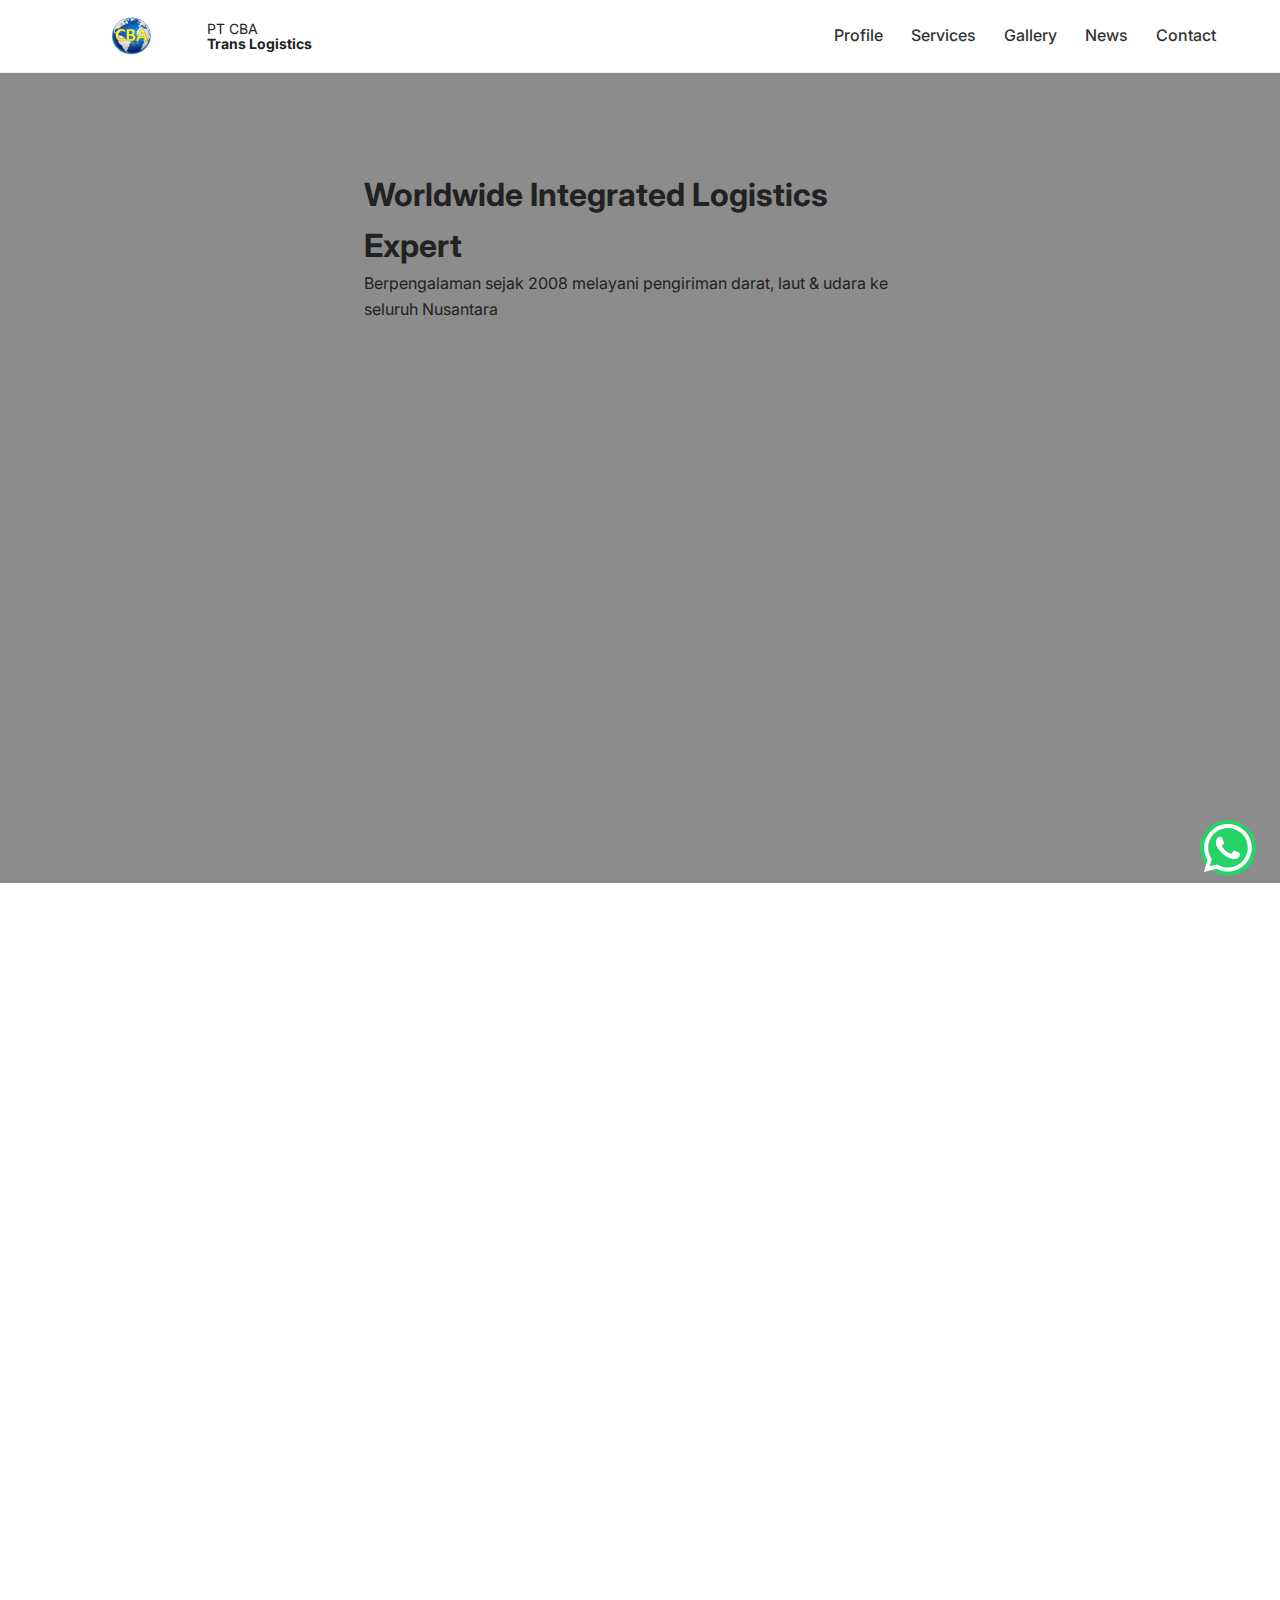
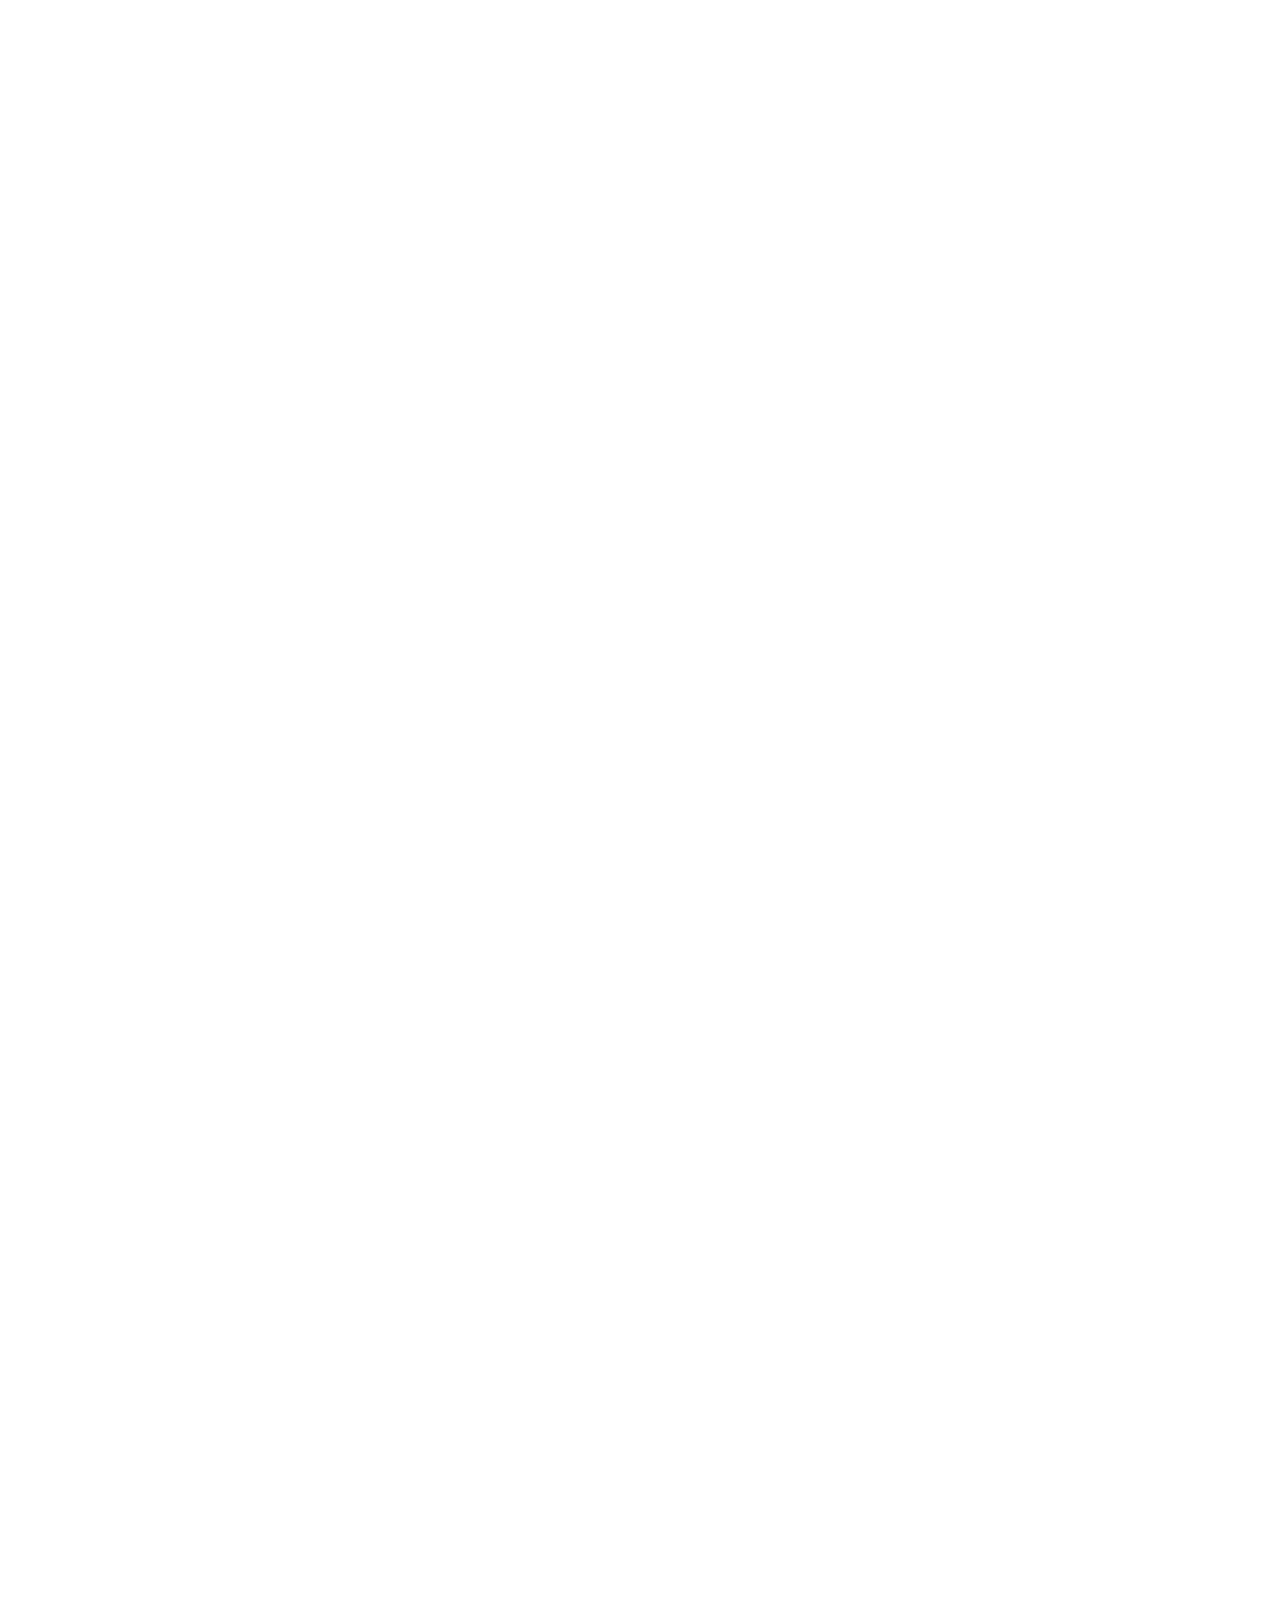
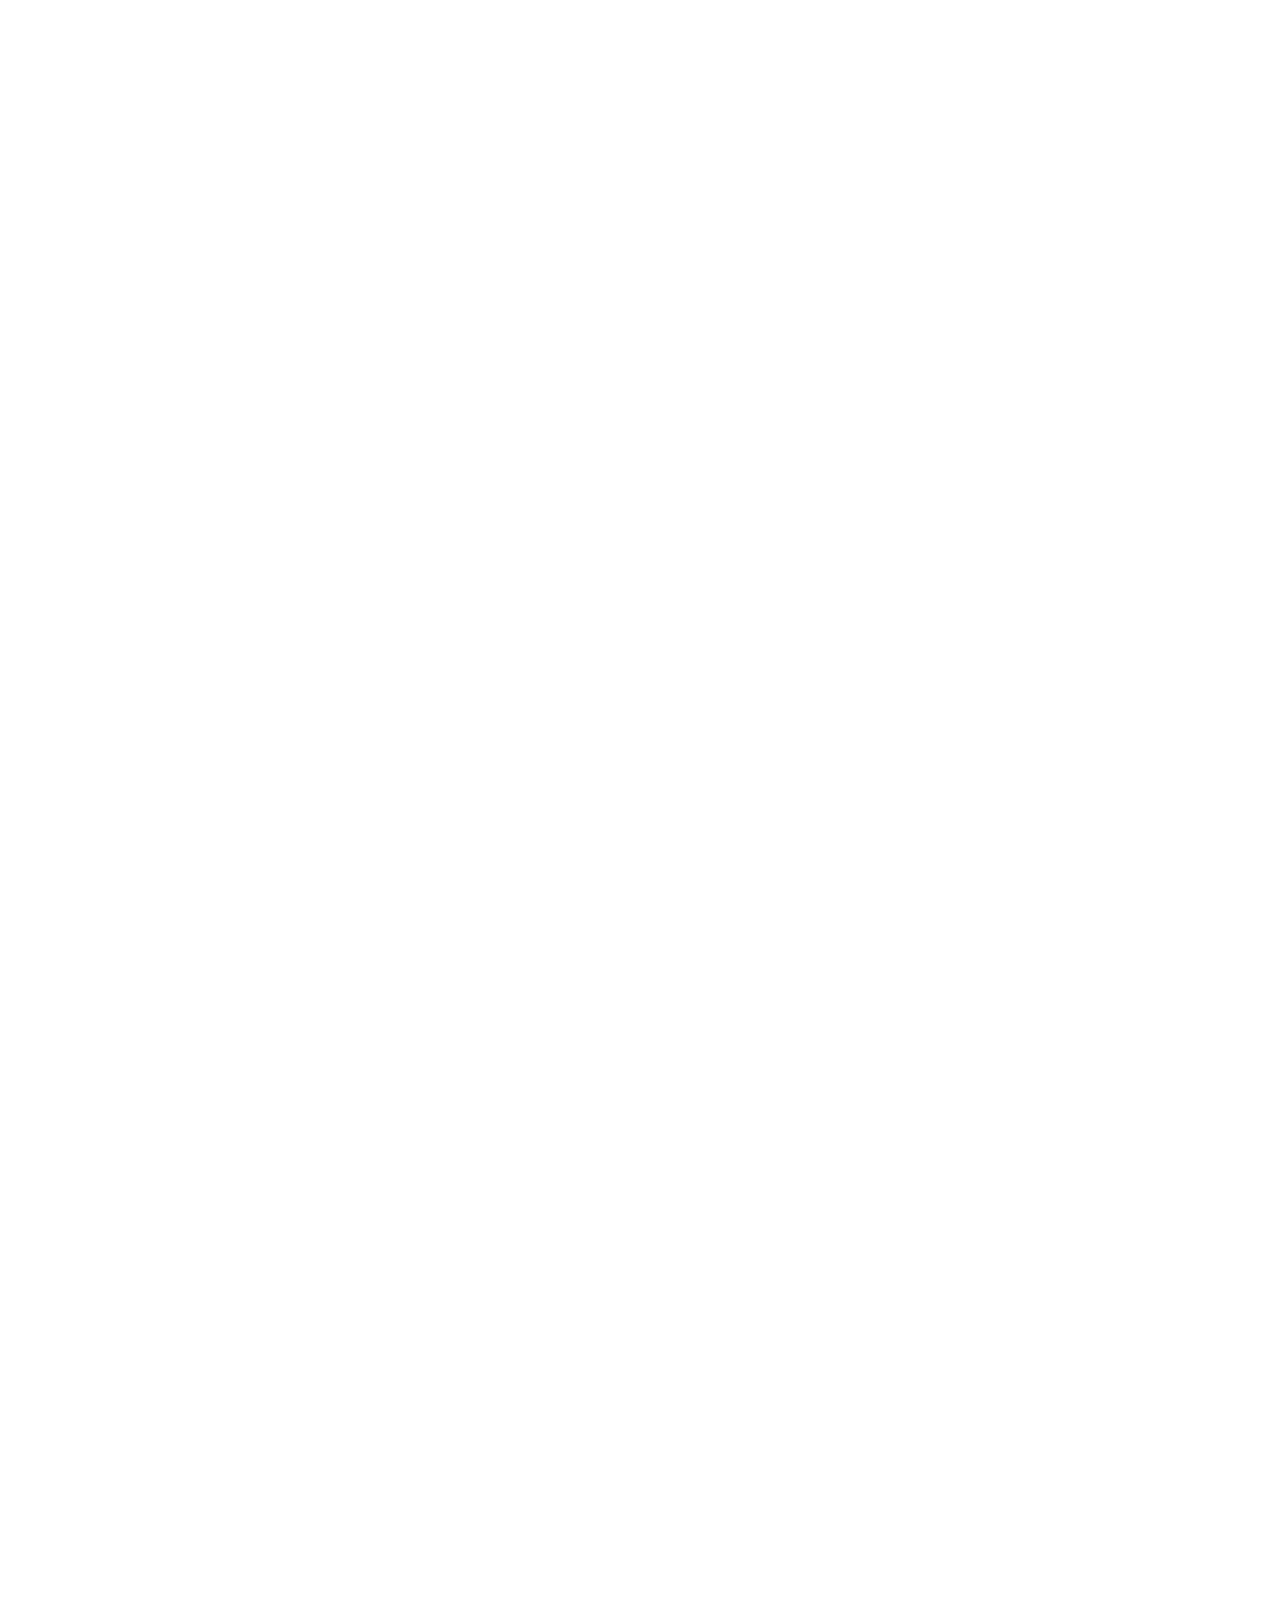
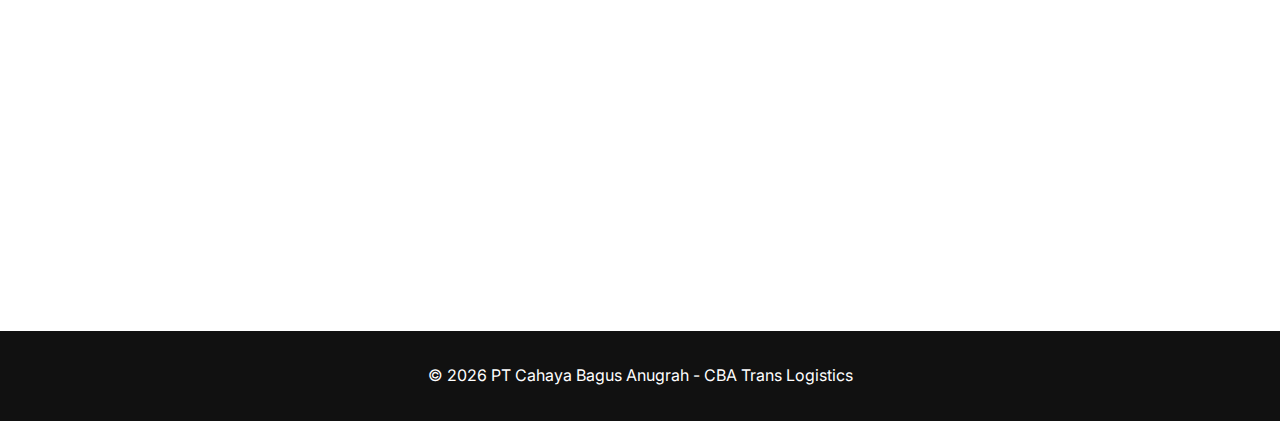
<file: index.html>
<!DOCTYPE html>
<html lang="id">
<head>
  <link rel="icon" href="/favicon.png">
  <meta charset="UTF-8" />
  <meta name="viewport" content="width=device-width, initial-scale=1.0" />
  <title>PT CBA Trans Logistics</title>

  <!-- Google Font -->
  <link
    href="https://fonts.googleapis.com/css2?family=Inter:wght@400;500;600;700&display=swap"
    rel="stylesheet"
  />

  <link rel="stylesheet" href="style.css" />
</head>

<body>

<!-- FLOATING WHATSAPP -->
<a
  href="https://wa.me/6289508714478?text=Halo%20Aam,%20saya%20ingin%20konsultasi%20layanan%20logistik%20CBA"
  class="wa-float"
  target="_blank"
  aria-label="Chat WhatsApp"
>
  <img src="assets/icon-wa.svg" alt="WhatsApp">
</a>

<!-- NAVBAR -->
<header class="navbar">
  <div class="nav-inner container">

    <!-- BRAND -->
    <div class="brand">
      <img src="assets/logo.png" alt="CBA Trans Logistics">
      <span class="brand-text">
        PT CBA<br>
        <strong>Trans Logistics</strong>
      </span>
    </div>

    <!-- DESKTOP MENU -->
    <nav class="nav-menu">
      <a href="#profile">Profile</a>
      <a href="#services">Services</a>
      <a href="#testimony">Gallery</a>
      <a href="#news">News</a>
      <a href="#contact">Contact</a>
    </nav>

    <!-- HAMBURGER -->
    <div class="hamburger" id="hamburger">☰</div>

  </div>

  <!-- MOBILE MENU -->
  <div class="mobile-menu" id="mobileMenu">
    <a href="#profile">Profile</a>
    <a href="#services">Services</a>
    <a href="#testimony">Gallery</a>
    <a href="#news">News</a>
    <a href="#contact">Contact</a>
  </div>
</header>

<!-- HERO -->
<section class="hero reveal">
  <div class="container hero-content">
    <h1>Worldwide Integrated Logistics Expert</h1>
    <p>
      Berpengalaman sejak 2008 melayani pengiriman darat,
      laut & udara ke seluruh Nusantara
    </p>
  </div>
</section>

<!-- PROFILE -->
<section id="profile" class="profile-section reveal">
  <div class="container profile-grid">

    <div class="profile-text">
      <h2>Company Profile</h2>
      <p>
        PT Cahaya Bagus Anugrah (CBA Trans Logistics) berdiri pada 8 Agustus 2008
        sebagai perusahaan jasa logistik terintegrasi.
      </p>
      <p>
        Didukung sistem internal <strong>CITRA</strong> untuk monitoring
        pengiriman real-time yang aman dan terkontrol.
      </p>
    </div>

    <div class="profile-cards">
      <div class="profile-card">
        <h3>Vision</h3>
        <p>Worldwide Integrated Logistics Expert</p>
      </div>

      <div class="profile-card">
        <h3>Mission</h3>
        <ul>
          <li>Memahami kebutuhan klien</li>
          <li>Layanan logistik terbaik</li>
          <li>Integritas & tanggung jawab</li>
          <li>Dokumentasi akurat</li>
        </ul>
      </div>
    </div>

  </div>
</section>

<!-- SERVICES -->
<section id="services" class="reveal">
  <div class="container">
    <h2>Services</h2>

    <div class="card-grid">
      <div class="card">
        <h3>Sea Freight</h3>
        <p>Pengiriman laut container & project cargo.</p>
      </div>

      <div class="card">
        <h3>Air Freight</h3>
        <p>Pengiriman udara cepat & bernilai tinggi.</p>
      </div>

      <div class="card">
        <h3>Land Transportation</h3>
        <p>Transportasi darat antar kota & pulau.</p>
      </div>

      <div class="card">
        <h3>Project Cargo</h3>
        <p>Penanganan alat berat & mesin industri.</p>
      </div>

      <div class="card">
        <h3>Customs Brokerage</h3>
        <p>Clearance ekspor-impor profesional.</p>
      </div>
    </div>
  </div>
</section>

<!-- TESTIMONY & GALLERY -->
<section id="testimony" class="bg-light reveal">
  <div class="container">
    <h2>Testimony & Gallery</h2>

    <div class="testimony-grid">
      <div class="testimony-card">
        <p>“Pengiriman project cargo berjalan lancar.”</p>
        <span>– PT Maxima Energy</span>
      </div>

      <div class="testimony-card">
        <p>“Dokumentasi rapi & komunikasi cepat.”</p>
        <span>– PT Nusantara Logistik</span>
      </div>
    </div>

    <div class="gallery-grid">
      <img src="assets/gallery1.jpg" alt="">
      <img src="assets/gallery2.jpg" alt="">
      <img src="assets/gallery3.jpg" alt="">
    </div>
  </div>
</section>

<!-- NEWS -->
<section id="news" class="bg-light reveal">
  <div class="container">
    <h2>News & Update</h2>
    <ul>
      <li>Project Cargo ke Kalimantan</li>
      <li>Pengiriman Alat Berat Nasional</li>
      <li>Optimalisasi Sistem CITRA</li>
    </ul>
  </div>
</section>

<!-- CONTACT -->
<section id="contact" class="contact-section reveal">
  <div class="container">
    <h2>Contact Us</h2>

    <div class="contact-grid">

      <div class="contact-card">
        <h3>Head Office</h3>
        <p>Jl. Kalianak No.73 Blok B-8<br>Surabaya</p>
        <p>Telp: 031-7498798</p>
        <p>Email: sri@cbasby.com</p>
      </div>

      <div class="contact-card highlight">
        <h3>Hubungi Marketing</h3>

        <p class="contact-name">Aam</p>
        <p class="contact-desc">
          Konsultasi pengiriman & penawaran harga
        </p>

        <div class="contact-icons">
          <a href="https://wa.me/6289508714478" target="_blank">
            <img src="assets/icon-wa.svg" alt="">
          </a>
          <a href="mailto:aam@cbasby.com">
            <img src="assets/icon-email.svg" alt="">
          </a>
          <a href="https://instagram.com/abdullahtsalis" target="_blank">
            <img src="assets/icon-instagram.svg" alt="">
          </a>
        </div>
      </div>

    </div>
  </div>
</section>

<!-- FOOTER -->
<footer class="footer">
  © 2026 PT Cahaya Bagus Anugrah - CBA Trans Logistics
</footer>

<script src="script.js"></script>
</body>
</html>
</file>
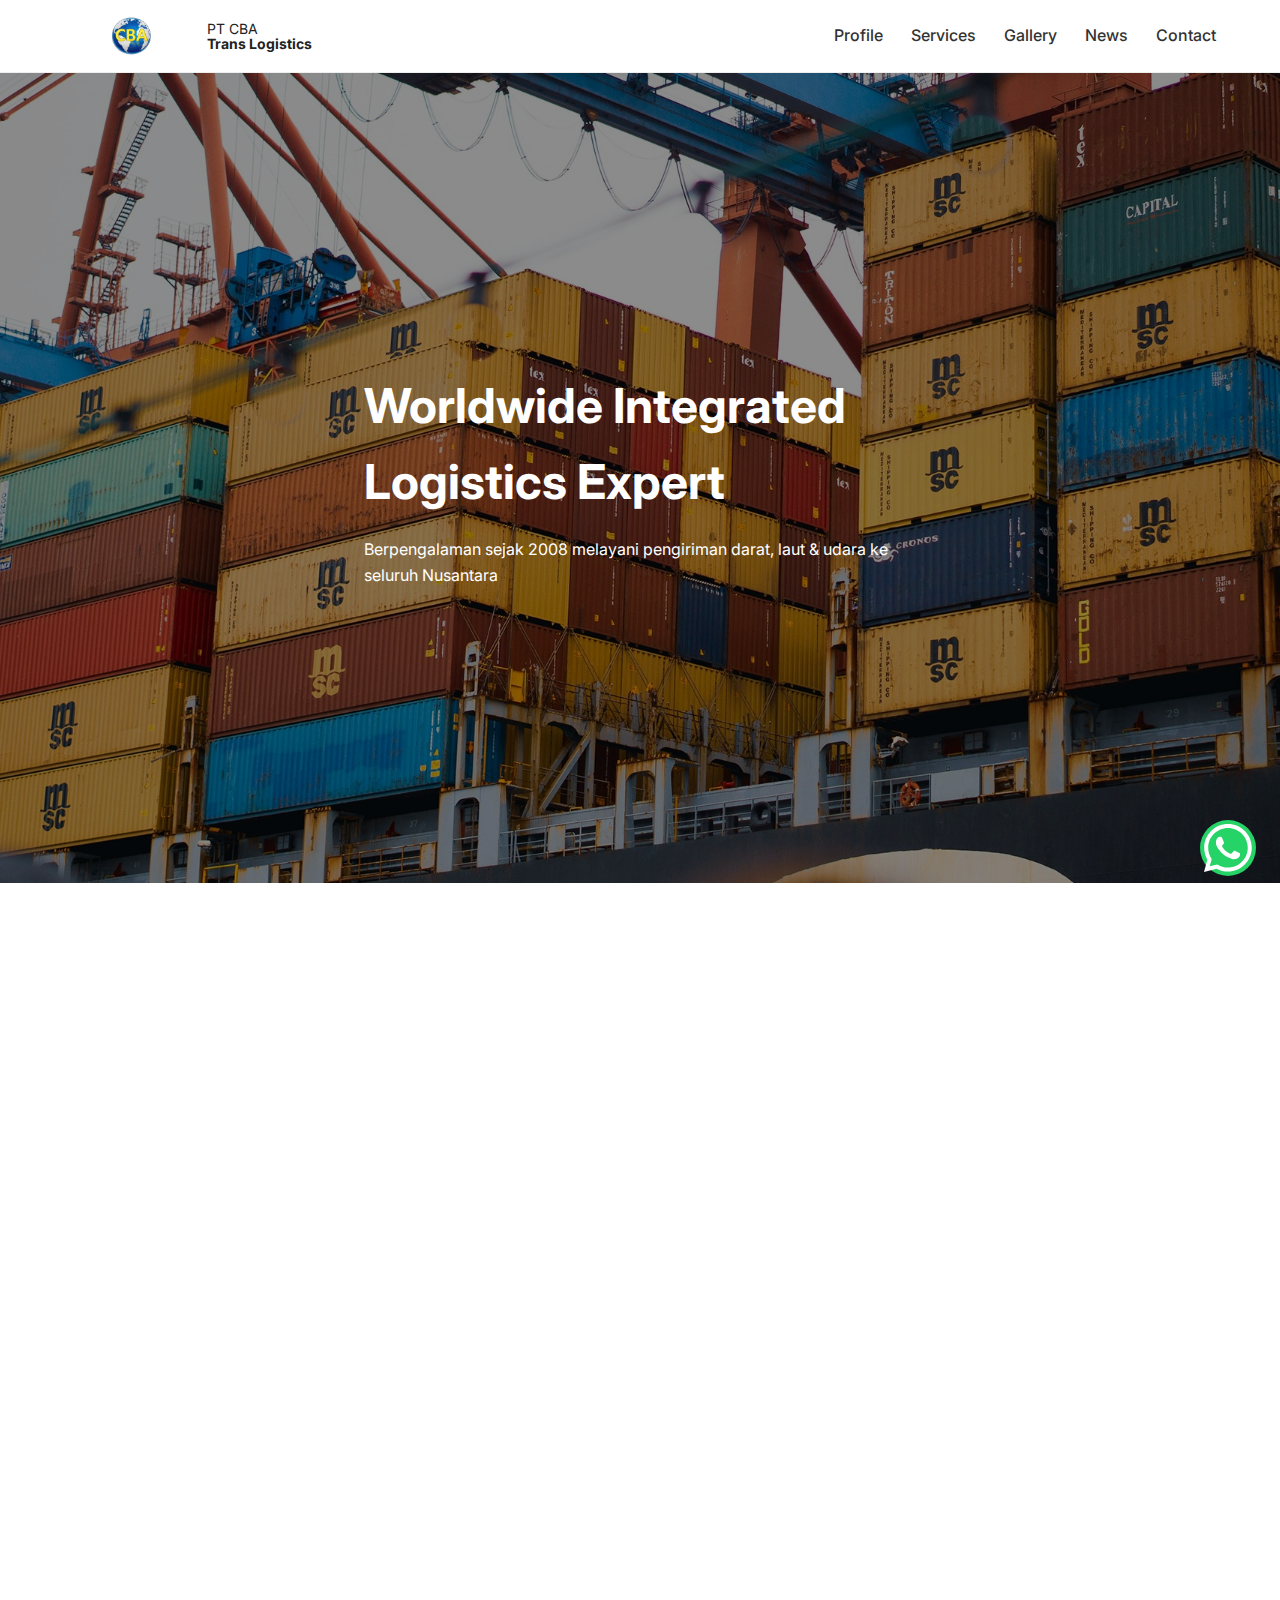
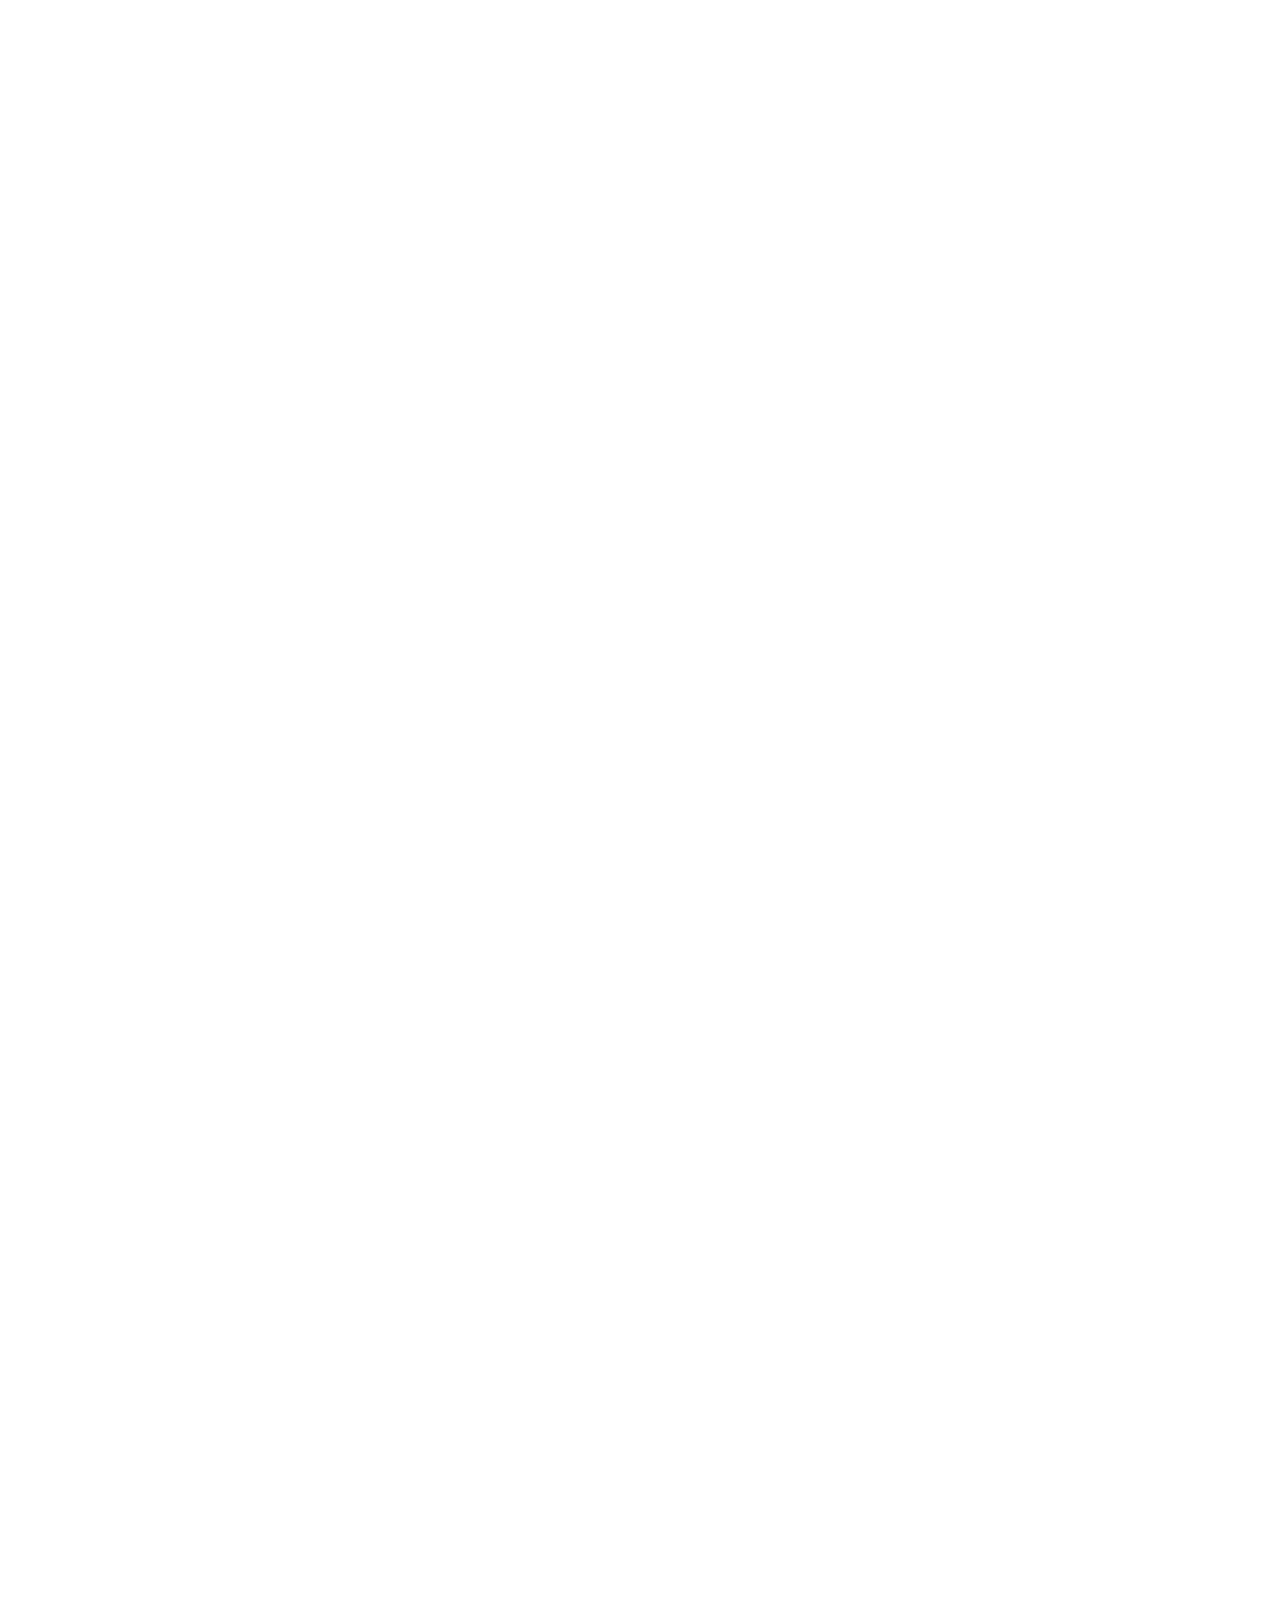
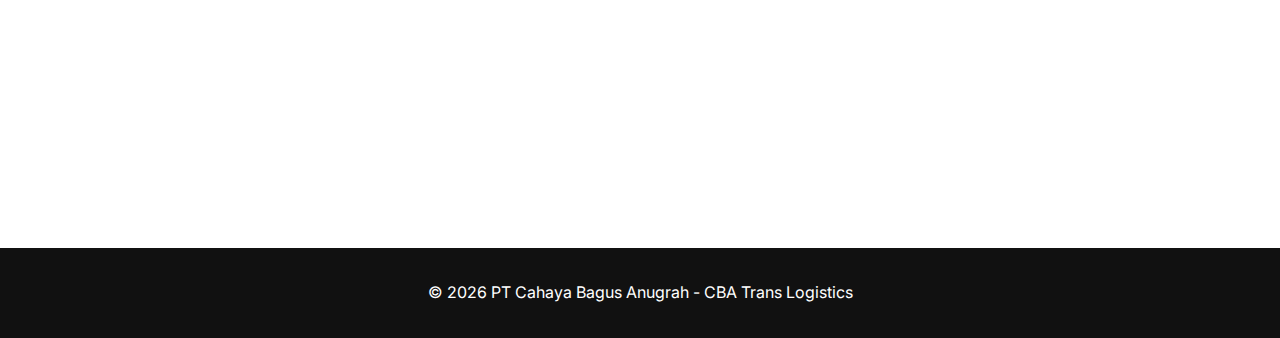
<file: cba-trans-logistics/index.html>
<!DOCTYPE html>
<html lang="id">
<head>
  <meta charset="UTF-8" />
  <meta name="viewport" content="width=device-width, initial-scale=1.0" />
  <title>PT CBA Trans Logistics</title>

  <!-- Google Font -->
  <link
    href="https://fonts.googleapis.com/css2?family=Inter:wght@400;500;600;700&display=swap"
    rel="stylesheet"
  />

  <link rel="stylesheet" href="style.css" />
</head>

<body>

<!-- FLOATING WHATSAPP -->
<a
  href="https://wa.me/6281234567890?text=Halo%20Aam,%20saya%20ingin%20konsultasi%20layanan%20logistik%20CBA"
  class="wa-float"
  target="_blank"
  aria-label="Chat WhatsApp"
>
  <img src="assets/icon-wa.svg" alt="WhatsApp">
</a>

<!-- NAVBAR -->
<header class="navbar">
  <div class="nav-inner container">

    <!-- BRAND -->
    <div class="brand">
      <img src="assets/logo.png" alt="CBA Trans Logistics">
      <span class="brand-text">
        PT CBA<br>
        <strong>Trans Logistics</strong>
      </span>
    </div>

    <!-- DESKTOP MENU -->
    <nav class="nav-menu">
      <a href="#profile">Profile</a>
      <a href="#services">Services</a>
      <a href="#testimony">Gallery</a>
      <a href="#news">News</a>
      <a href="#contact">Contact</a>
    </nav>

    <!-- HAMBURGER -->
    <div class="hamburger" id="hamburger">☰</div>

  </div>

  <!-- MOBILE MENU -->
  <div class="mobile-menu" id="mobileMenu">
    <a href="#profile">Profile</a>
    <a href="#services">Services</a>
    <a href="#testimony">Gallery</a>
    <a href="#news">News</a>
    <a href="#contact">Contact</a>
  </div>
</header>

<!-- HERO -->
<section class="hero reveal">
  <div class="container hero-content">
    <h1>Worldwide Integrated Logistics Expert</h1>
    <p>
      Berpengalaman sejak 2008 melayani pengiriman darat,
      laut & udara ke seluruh Nusantara
    </p>
  </div>
</section>

<!-- PROFILE -->
<section id="profile" class="profile-section reveal">
  <div class="container profile-grid">

    <div class="profile-text">
      <h2>Company Profile</h2>
      <p>
        PT Cahaya Bagus Anugrah (CBA Trans Logistics) berdiri pada 8 Agustus 2008
        sebagai perusahaan jasa logistik terintegrasi.
      </p>
      <p>
        Didukung sistem internal <strong>CITRA</strong> untuk monitoring
        pengiriman real-time yang aman dan terkontrol.
      </p>
    </div>

    <div class="profile-cards">
      <div class="profile-card">
        <h3>Vision</h3>
        <p>Worldwide Integrated Logistics Expert</p>
      </div>

      <div class="profile-card">
        <h3>Mission</h3>
        <ul>
          <li>Memahami kebutuhan klien</li>
          <li>Layanan logistik terbaik</li>
          <li>Integritas & tanggung jawab</li>
          <li>Dokumentasi akurat</li>
        </ul>
      </div>
    </div>

  </div>
</section>

<!-- SERVICES -->
<section id="services" class="reveal">
  <div class="container">
    <h2>Services</h2>

    <div class="card-grid">
      <div class="card">
        <h3>Sea Freight</h3>
        <p>Pengiriman laut container & project cargo.</p>
      </div>

      <div class="card">
        <h3>Air Freight</h3>
        <p>Pengiriman udara cepat & bernilai tinggi.</p>
      </div>

      <div class="card">
        <h3>Land Transportation</h3>
        <p>Transportasi darat antar kota & pulau.</p>
      </div>

      <div class="card">
        <h3>Project Cargo</h3>
        <p>Penanganan alat berat & mesin industri.</p>
      </div>

      <div class="card">
        <h3>Customs Brokerage</h3>
        <p>Clearance ekspor-impor profesional.</p>
      </div>
    </div>
  </div>
</section>

<!-- TESTIMONY & GALLERY -->
<section id="testimony" class="bg-light reveal">
  <div class="container">
    <h2>Testimony & Gallery</h2>

    <div class="testimony-grid">
      <div class="testimony-card">
        <p>“Pengiriman project cargo berjalan lancar.”</p>
        <span>– PT Maxima Energy</span>
      </div>

      <div class="testimony-card">
        <p>“Dokumentasi rapi & komunikasi cepat.”</p>
        <span>– PT Nusantara Logistik</span>
      </div>
    </div>

    <div class="gallery-grid">
      <img src="assets/gallery1.jpg" alt="">
      <img src="assets/gallery2.jpg" alt="">
      <img src="assets/gallery3.jpg" alt="">
    </div>
  </div>
</section>

<!-- NEWS -->
<section id="news" class="bg-light reveal">
  <div class="container">
    <h2>News & Update</h2>
    <ul>
      <li>Project Cargo ke Kalimantan</li>
      <li>Pengiriman Alat Berat Nasional</li>
      <li>Optimalisasi Sistem CITRA</li>
    </ul>
  </div>
</section>

<!-- CONTACT -->
<section id="contact" class="contact-section reveal">
  <div class="container">
    <h2>Contact Us</h2>

    <div class="contact-grid">

      <div class="contact-card">
        <h3>Head Office</h3>
        <p>Jl. Kalianak No.73 Blok B-8<br>Surabaya</p>
        <p>Telp: 031-7498798</p>
        <p>Email: sri@cbasby.com</p>
      </div>

      <div class="contact-card highlight">
        <h3>Hubungi Marketing</h3>

        <p class="contact-name">Aam</p>
        <p class="contact-desc">
          Konsultasi pengiriman & penawaran harga
        </p>

        <div class="contact-icons">
          <a href="https://wa.me/6281234567890" target="_blank">
            <img src="assets/icon-wa.svg" alt="">
          </a>
          <a href="mailto:aam@cbasby.com">
            <img src="assets/icon-email.svg" alt="">
          </a>
          <a href="https://instagram.com/aam_marketing" target="_blank">
            <img src="assets/icon-instagram.svg" alt="">
          </a>
        </div>
      </div>

    </div>
  </div>
</section>

<!-- FOOTER -->
<footer class="footer">
  © 2026 PT Cahaya Bagus Anugrah - CBA Trans Logistics
</footer>

<script src="script.js"></script>
</body>
</html>
</file>
<file: style.css>
* {
  margin: 0;
  padding: 0;
  box-sizing: border-box;
  font-family: "Inter", sans-serif;
}

:root {
  --max-width: 1200px;
  --padding-x: 24px;
  --primary: #0a58ca;
  --accent: #ffb703;
  --dark: #0f172a;
}

body {
  color: #222;
  line-height: 1.6;
}

.container {
  max-width: var(--max-width);
  margin: auto;
  padding: 0 var(--padding-x);
}

section {
  padding: 96px 0;
}

.bg-light {
  background: #f7f7f7;
}

h2 {
  font-size: 32px;
  margin-bottom: 24px;
  position: relative;
}

h2::after {
  content: "";
  width: 60px;
  height: 4px;
  background: var(--primary);
  display: block;
  margin-top: 12px;
  border-radius: 2px;
}


/* NAVBAR */
.navbar {
  position: sticky;
  top: 0;
  background: white;
  border-bottom: 1px solid #eee;
  z-index: 100;
}

.nav-inner {
  height: 72px;
  display: flex;
  align-items: center;
  justify-content: space-between;
}

.brand {
  display: flex;
  align-items: center;
  gap: 10px;
}

.brand img {
  height: 40px;
}

.brand-text {
  font-size: 14px;
  line-height: 1.1;
}

.nav-menu {
  display: flex;
  gap: 28px;
}

.nav-menu a {
  text-decoration: none;
  color: #333;
  font-weight: 500;
}

.hamburger {
  display: none;
  font-size: 26px;
  cursor: pointer;
}

.mobile-menu {
  display: none;
  flex-direction: column;
  background: white;
}

.mobile-menu a {
  padding: 16px;
  border-top: 1px solid #eee;
  text-decoration: none;
  color: #333;
}

/* HERO */
.hero {
  position: relative;
  min-height: 90vh;
  overflow: hidden;
}

/* Overlay gelap */
.hero::before {
  content: "";
  position: absolute;
  inset: 0;
  background: rgba(0,0,0,.45);
  z-index: 1;
}

/* SLIDE */
.hero-slide {
  position: absolute;
  inset: 0;
  background-size: cover;
  background-position: center;
  display: flex;                 
  align-items: center;           
  color: white;
  opacity: 0;
  transform: scale(1.05);        
  transition: 
    opacity 1s ease,
    transform 6s ease;           
}

/* SLIDE AKTIF */
.hero-slide.active {
  opacity: 1;
  transform: scale(1);           
  z-index: 2;
}

/* ISI HERO */
.hero-content {
  position: relative;
  z-index: 2;
  max-width: 600px;
}


.prev, .next {
  position: absolute;
  top: 50%;
  transform: translateY(-50%);
  font-size: 36px;
  color: white;
  background: rgba(0,0,0,0.3);
  border: none;
  padding: 8px 12px;
  cursor: pointer;
  z-index: 3;
}

.prev { left: 20px; }
.next { right: 20px; }



/* PROFILE */
.profile-grid {
  display: grid;
  grid-template-columns: 1.2fr 1fr;
  gap: 48px;
}

.profile-cards {
  display: grid;
  gap: 24px;
}

.profile-card {
  background: #f9f9f9;
  padding: 32px;
  border-radius: 16px;
  border-left: 5px solid #0a58ca;
}

.partner-slider {
  overflow: hidden;
  margin-top: 32px;
}

.partner-track {
  display: flex;
  gap: 24px;
  animation: partnerScroll 20s linear infinite;
}

.partner-card {
  min-width: 220px;
  background: white;
  padding: 24px;
  border-radius: 12px;
  text-align: center;
  box-shadow: 0 8px 16px rgba(0,0,0,.08);
}

@keyframes partnerScroll {
  from { transform: translateX(0); }
  to { transform: translateX(-50%); }
}


/* SERVICES */
.card-grid {
  display: grid;
  grid-template-columns: repeat(auto-fit, minmax(220px,1fr));
  gap: 20px;
}

.card {
  background: white;
  padding: 32px;
  border-radius: 12px;
  box-shadow: 0 10px 20px rgba(0,0,0,.05);
}
.card,
.testimony-card,
.contact-card {
  border-top: 4px solid transparent;
}

.card:hover,
.testimony-card:hover,
.contact-card:hover {
  border-top-color: var(--primary);
}


/* TESTIMONY */
.testimony-grid {
  display: grid;
  grid-template-columns: repeat(auto-fit, minmax(280px,1fr));
  gap: 24px;
  margin-bottom: 48px;
}

.testimony-card {
  background: white;
  padding: 28px;
  border-radius: 14px;
}

/* GALLERY */
/* AUTO SLIDE GALLERY */
.gallery-wrapper {
  overflow: hidden;
  width: 100%;
}

.gallery-track {
  display: flex;
  gap: 20px;
  animation: gallery-scroll 40s linear infinite;
}

.gallery-track img {
  width: 280px;
  height: 200px;
  object-fit: cover;
  border-radius: 14px;
  flex-shrink: 0;
}

/* ANIMASI */
@keyframes gallery-scroll {
  from {
    transform: translateX(0);
  }
  to {
    transform: translateX(-50%);
  }
}

/* PAUSE PAS HOVER (UX NICE TOUCH) */
.gallery-wrapper:hover .gallery-track {
  animation-play-state: paused;
}


.contact-card {
  background: #f9f9f9;
  padding: 32px;
  border-radius: 16px;
}

.contact-card.highlight {
  background: #0a58ca;
  color: white;
}

.contact-name {
  font-size: 22px;
  font-weight: 600;
}

.contact-icons {
  display: flex;
  gap: 16px;
  margin-top: 20px;
}

.contact-icons img {
  width: 20px;
}
.contact-grid {
  display: grid;
  grid-template-columns: 1fr 1fr;
  gap: 32px;
  align-items: stretch;
}


/* FLOATING WA */
.wa-float {
  position: fixed;
  right: 24px;
  bottom: 24px;
  width: 56px;
  height: 56px;
  background: #25d366;
  border-radius: 50%;
  display: flex;
  align-items: center;
  justify-content: center;
  z-index: 999;
}

/* FOOTER */
.footer {
  background: #111;
  color: white;
  text-align: center;
  padding: 32px;
}

/* ANIMATION */
.reveal {
  opacity: 0;
  transform: translateY(40px);
  transition: .8s ease;
}

.reveal.active {
  opacity: 1;
  transform: none;
}

/* RESPONSIVE */
@media (max-width: 768px) {
  .nav-menu {
    display: none;
  }

  .hamburger {
    display: block;
  }

  .profile-grid {
    grid-template-columns: 1fr;
  }

  section {
    padding: 64px 0;
  }
  .gallery-track img {
    width: 220px;
    height: 160px;
  }
  .contact-grid {
    grid-template-columns: 1fr;
  }
}
</file>
<file: cba-trans-logistics/style.css>
* {
    margin: 0;
    padding: 0;
    box-sizing: border-box;
    font-family: "Inter", sans-serif;
  }
  
  :root {
    --max-width: 1200px;
    --padding-x: 24px;
  }
  
  body {
    color: #222;
    line-height: 1.6;
  }
  
  .container {
    max-width: var(--max-width);
    margin: auto;
    padding: 0 var(--padding-x);
  }
  
  section {
    padding: 96px 0;
  }
  
  .bg-light {
    background: #f7f7f7;
  }
  
  h2 {
    font-size: 32px;
    margin-bottom: 24px;
  }
  
  /* NAVBAR */
  .navbar {
    position: sticky;
    top: 0;
    background: white;
    border-bottom: 1px solid #eee;
    z-index: 100;
  }
  
  .nav-inner {
    height: 72px;
    display: flex;
    align-items: center;
    justify-content: space-between;
  }
  
  .brand {
    display: flex;
    align-items: center;
    gap: 10px;
  }
  
  .brand img {
    height: 40px;
  }
  
  .brand-text {
    font-size: 14px;
    line-height: 1.1;
  }
  
  .nav-menu {
    display: flex;
    gap: 28px;
  }
  
  .nav-menu a {
    text-decoration: none;
    color: #333;
    font-weight: 500;
  }
  
  .hamburger {
    display: none;
    font-size: 26px;
    cursor: pointer;
  }
  
  .mobile-menu {
    display: none;
    flex-direction: column;
    background: white;
  }
  
  .mobile-menu a {
    padding: 16px;
    border-top: 1px solid #eee;
    text-decoration: none;
    color: #333;
  }
  
  /* HERO */
  .hero {
    min-height: 90vh;
    background: url("assets/hero.jpg") center/cover no-repeat;
    display: flex;
    align-items: center;
    color: white;
    position: relative;
  }
  
  .hero::before {
    content: "";
    position: absolute;
    inset: 0;
    background: rgba(0,0,0,.45);
  }
  
  .hero-content {
    position: relative;
    max-width: 600px;
  }
  
  .hero h1 {
    font-size: 48px;
    margin-bottom: 16px;
  }
  
  /* PROFILE */
  .profile-grid {
    display: grid;
    grid-template-columns: 1.2fr 1fr;
    gap: 48px;
  }
  
  .profile-cards {
    display: grid;
    gap: 24px;
  }
  
  .profile-card {
    background: #f9f9f9;
    padding: 32px;
    border-radius: 16px;
    border-left: 5px solid #0a58ca;
  }
  
  /* SERVICES */
  .card-grid {
    display: grid;
    grid-template-columns: repeat(auto-fit, minmax(220px,1fr));
    gap: 20px;
  }
  
  .card {
    background: white;
    padding: 32px;
    border-radius: 12px;
    box-shadow: 0 10px 20px rgba(0,0,0,.05);
  }
  
  /* TESTIMONY */
  .testimony-grid {
    display: grid;
    grid-template-columns: repeat(auto-fit, minmax(280px,1fr));
    gap: 24px;
    margin-bottom: 48px;
  }
  
  .testimony-card {
    background: white;
    padding: 28px;
    border-radius: 14px;
  }
  
  /* GALLERY */
  .gallery-grid {
    display: grid;
    grid-template-columns: repeat(auto-fit, minmax(250px,1fr));
    gap: 20px;
  }
  
  .gallery-grid img {
    width: 100%;
    height: 220px;
    object-fit: cover;
    border-radius: 12px;
  }
  
  /* CONTACT */
  .contact-grid {
    display: grid;
    grid-template-columns: repeat(auto-fit, minmax(280px,1fr));
    gap: 32px;
  }
  
  .contact-card {
    background: #f9f9f9;
    padding: 32px;
    border-radius: 16px;
  }
  
  .contact-card.highlight {
    background: #0a58ca;
    color: white;
  }
  
  .contact-name {
    font-size: 22px;
    font-weight: 600;
  }
  
  .contact-icons {
    display: flex;
    gap: 16px;
    margin-top: 20px;
  }
  
  .contact-icons img {
    width: 20px;
  }
  
  /* FLOATING WA */
  .wa-float {
    position: fixed;
    right: 24px;
    bottom: 24px;
    width: 56px;
    height: 56px;
    background: #25d366;
    border-radius: 50%;
    display: flex;
    align-items: center;
    justify-content: center;
    z-index: 999;
  }
  
  /* FOOTER */
  .footer {
    background: #111;
    color: white;
    text-align: center;
    padding: 32px;
  }
  
  /* ANIMATION */
  .reveal {
    opacity: 0;
    transform: translateY(40px);
    transition: .8s ease;
  }
  
  .reveal.active {
    opacity: 1;
    transform: none;
  }
  
  /* RESPONSIVE */
  @media (max-width: 768px) {
    .nav-menu {
      display: none;
    }
  
    .hamburger {
      display: block;
    }
  
    .profile-grid {
      grid-template-columns: 1fr;
    }
  
    section {
      padding: 64px 0;
    }
  }
</file>
